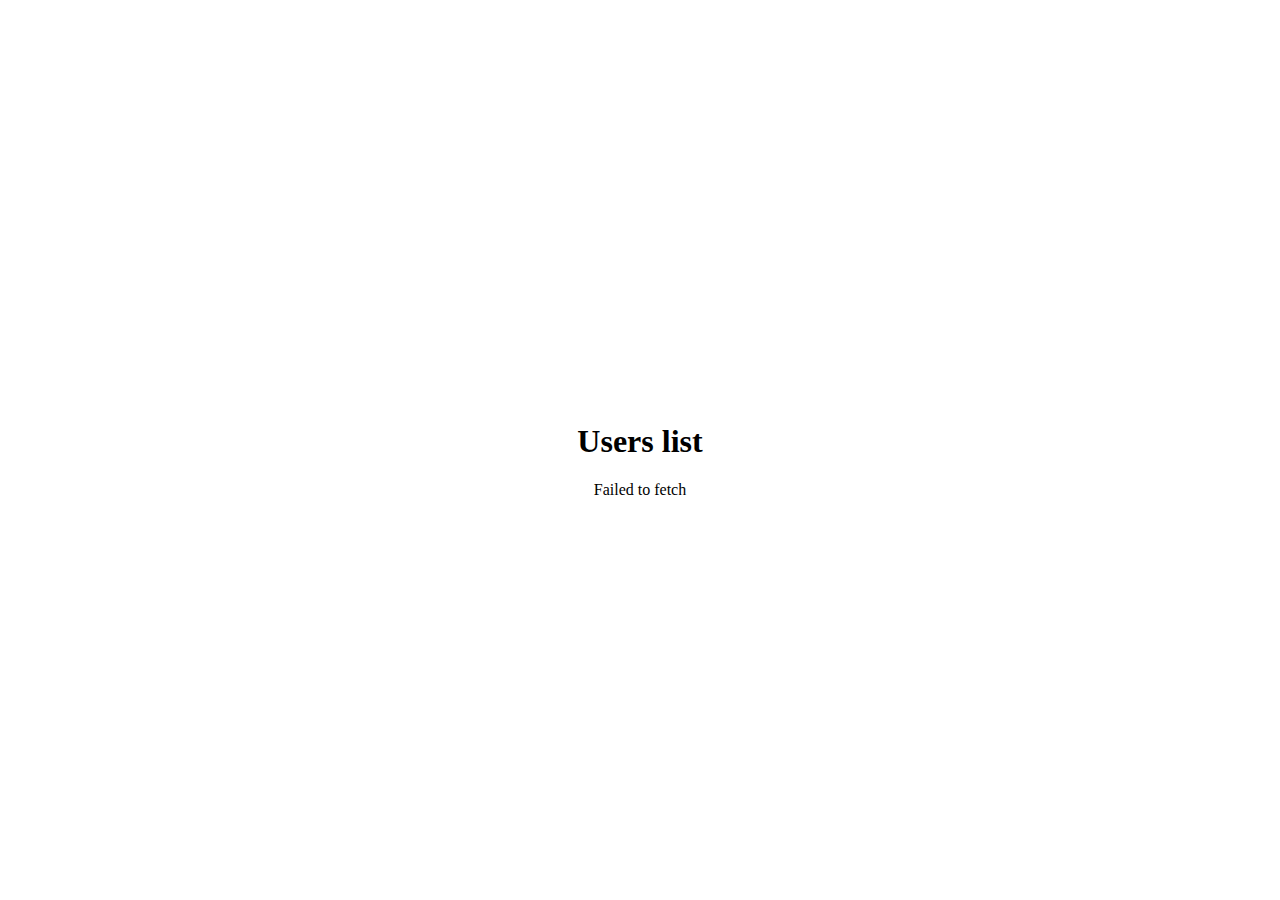
<file: Task3/index.html>
<!DOCTYPE html>
<html lang="en">

<head>
    <meta charset="UTF-8" />
    <meta name="viewport" content="width=device-width, initial-scale=1.0" />
    <title>Random_User</title>
    <link rel="stylesheet" href="style.css" />
</head>

<body>
    <main>
        <h1>Users list</h1>
        <div id="user_container">
            <div id="loader">loading...</div>
        </div>
    </main>
    <script src="script.js"></script>
</body>

</html>
</file>
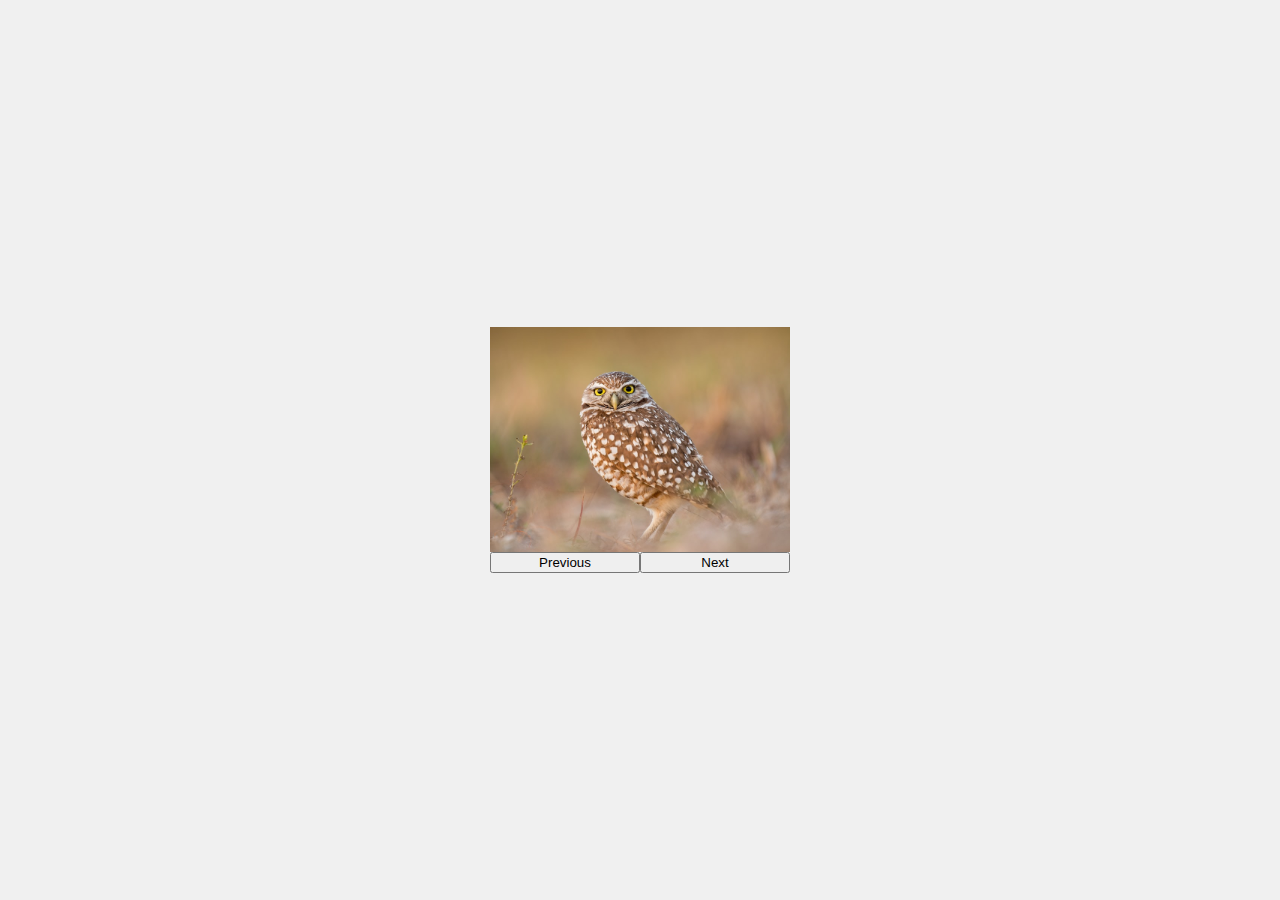
<file: Task4/index.html>
<!DOCTYPE html>
<html lang="en">

<head>
    <meta charset="UTF-8">
    <meta name="viewport" content="width=device-width, initial-scale=1.0">
    <title>carousel</title>
    <link rel="stylesheet" href="style.css">
</head>

<body>
    <div class="container">
        <div class="img_container">
            <img src="1.jpeg" alt="">
            <img src="2.jpeg" alt="">
            <img src="3.jpeg" alt="">
            <img src="4.jpeg" alt="">
            <img src="5.jpeg" alt="">
            <img src="6.jpeg" alt="">
            <img src="7.jpeg" alt="">
        </div>
        <div id="button_container">
            <button id="prev_btn">Previous</button>
            <button id="next_btn">Next</button>
        </div>
    </div>
    <script src="script.js"></script>
</body>

</html>
</file>
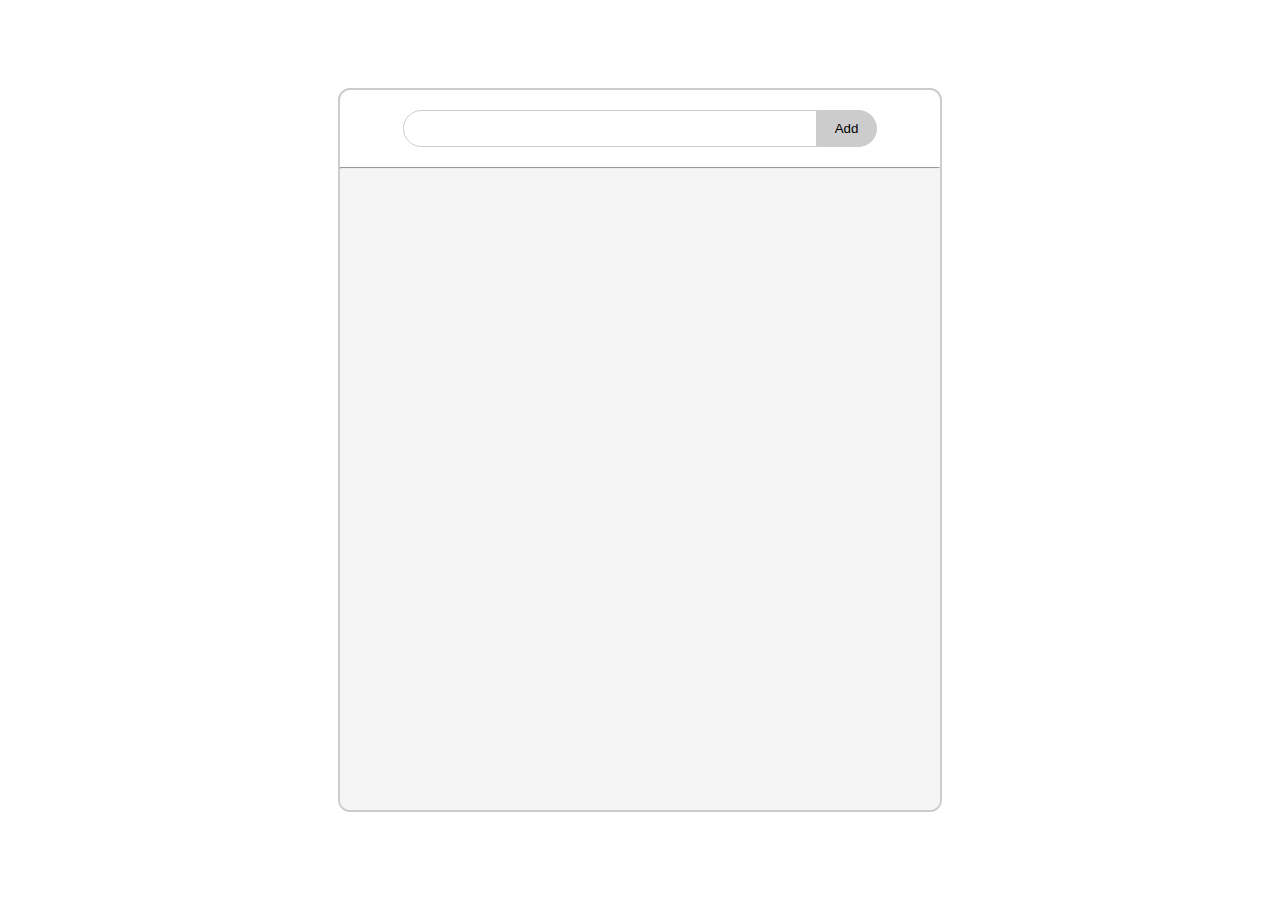
<file: Todo/index.html>
<!DOCTYPE html>
<html lang="en">
  <head>
    <meta charset="UTF-8" />
    <meta name="viewport" content="width=device-width, initial-scale=1.0" />
    <title>Todo</title>
    <link rel="stylesheet" href="style.css" />
  </head>

  <body>
    <main>
      <div id="todo_container">
        <div id="create_todo">
          <input type="text" />
          <button id="add_todo">Add</button>
        </div>
        <hr />
        <div id="todo_list"></div>
      </div>
    </main>
    <script src="script.js"></script>
  </body>
</html>
</file>
<file: Task3/style.css>
body {
    margin: 0;
}


main {
    display: flex;
    flex-direction: column;
    justify-content: center;
    align-items: center;
    width: 100vw;
    height: 100vh;
}

#user_container {
    display: flex;
    width: 100%;
    align-items: center;
    flex-wrap: wrap;
    justify-content: center;
    gap: 20px;
}

.user_card {
    display: flex;
    flex-direction: column;
    width: 300px;
    height: auto;
    border: 2px solid #ccc;
    text-align: center;
}

#loader {
    font-size: larger;
}
</file>
<file: Task4/style.css>
body {
    margin: 0;
    padding: 0;
    display: flex;
    justify-content: center;
    align-items: center;
    height: 100vh;
    background-color: #f0f0f0;
}
.container {
    width: 300px;
    overflow: hidden;
    display: flex;
    justify-content: center;
    flex-direction: column;
}

#button_container{
    display: flex;
    justify-content: space-between;
}
#button_container>button {
    width: 100%;
}
.img_container {
    display: flex;
    transition: transform 0.5s ease;
    width: 300px;
}

.img_container img {
    min-width: 100%;
}
</file>
<file: Todo/style.css>
body {
  margin: 0;
}

main {
  display: flex;
  justify-content: center;
  align-items: center;
  width: 100vw;
  height: 100vh;
}

#todo_container {
  width: 600px;
  height: 80%;
  border: 2px solid #ccc;
  border-radius: 0.75rem;
  overflow: hidden;
}

#create_todo {
  display: flex;
  justify-content: center;
  padding: 20px;
}

#create_todo > * {
  padding: 10px;
}

#create_todo > input {
  width: 70%;
  text-align: center;
  outline: none;
  border: 1px solid #ccc;
  border-radius: 40px 0 0 40px;
  font-family: 'Roboto', 'Arial', sans-serif;
}
#create_todo > button {
  width: 60px;
  cursor: pointer;
  border: 1px solid #ccc;
  border-left: none;
  background-color: #ccc;
  border-radius: 0 40px 40px 0;
  text-align: center;
  transition: background-color 0.2s ease-in-out;
}
#create_todo > button:hover {
  background-color: #999;
}
#create_todo > button:active {
  background-color: #ccc;
}

hr {
  margin: 0;
}

#todo_list {
  display: flex;
  flex-direction: column;
  height: calc(100% - 78px);
  overflow-y: auto;
  background-color: #f5f5f5;
}

p {
  display: flex;
  justify-content: space-between;
  align-items: center;
  margin: 10px 10px;
  padding: 10px;
  border: 1px solid #ccc;
  border-radius: 4px;
  word-break: break-all;
  background-color: #fff;
  font-family: 'Roboto', 'Arial', sans-serif;
}

span {
  display: flex;
  gap: 10px;
  align-items: center;
}

.delete_btn {
  background-color: rgb(196, 23, 23);
  color: white;
  border: none;
  cursor: pointer;
  padding: 5px 10px;
  border-radius: 4px;
  width: 30px;
  height: 30px;
  transition: background-color 0.2s ease-in-out;
}
.delete_btn:hover {
  background-color: rgb(160, 19, 19);
}
.delete_btn:active {
  background-color: rgb(196, 23, 23);
}
input[type='checkbox'] {
  width: 30px;
  height: 30px;
}
</file>
